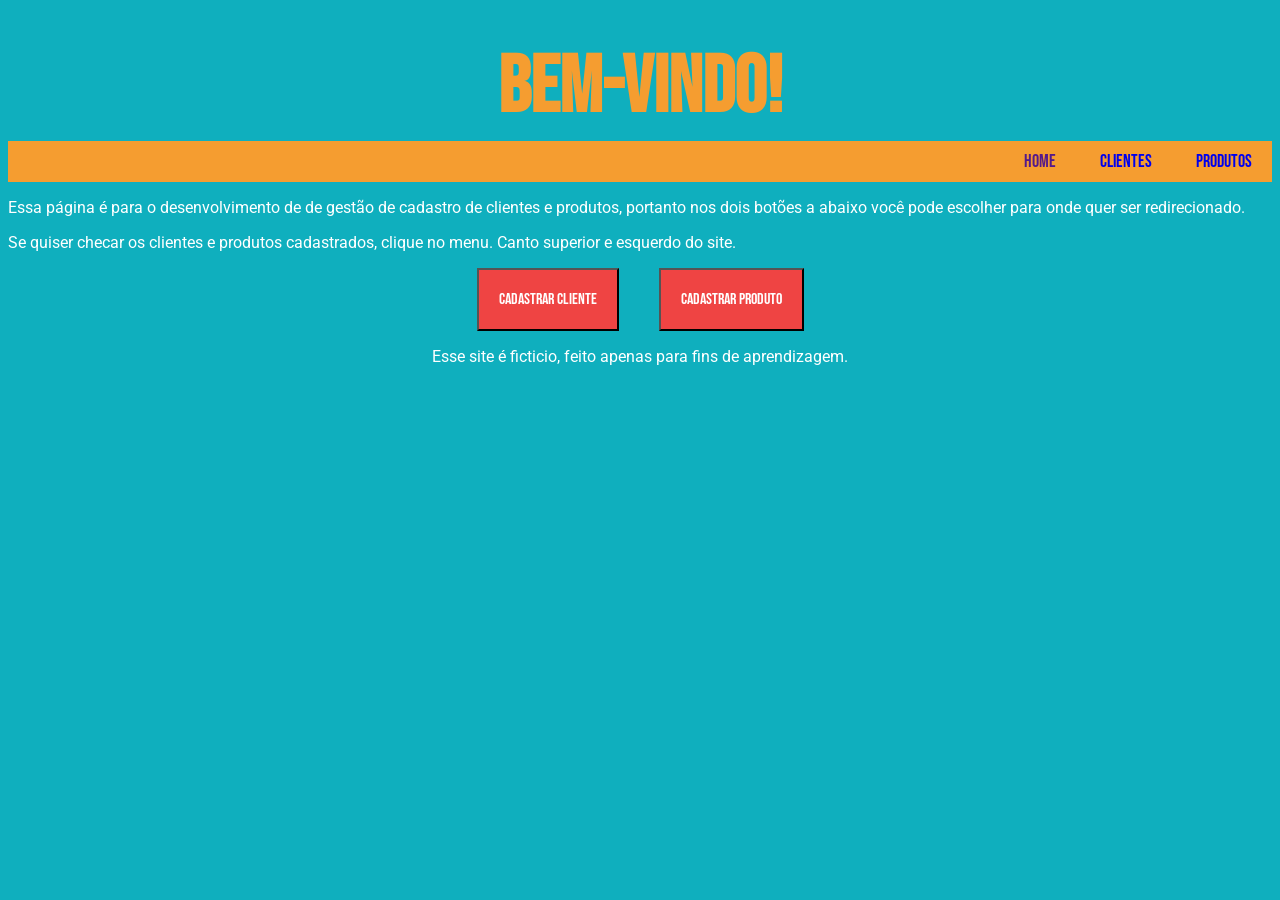
<file: index.html>
<!DOCTYPE html>
<html lang="pt-br">
<head>
    <meta charset="UTF-8">
    <meta http-equiv="X-UA-Compatible" content="IE=edge">
    <meta name="viewport" content="width=device-width, initial-scale=1.0">
    <title>Clients and Products</title>
    <link rel="stylesheet" href="style.css">
</head>
<body>
    <main>
        <h1>Bem-Vindo!</h1>
        <div class="menu">
            <a href="">
                <p class="pmenu">home</p>
            </a>
            <a href="pages/registercl.html">
                <p class="pmenu">clientes</p>
            </a>
            <a href="pages/registerpr.html">
                <p class="pmenu">Produtos</p>
            </a>
        </div>
        <p>Essa página é para o desenvolvimento de de gestão de cadastro de clientes e produtos, portanto nos dois botões a abaixo você pode escolher para onde quer ser redirecionado.</p>
        <p>Se quiser checar os clientes e produtos cadastrados, clique no menu. Canto superior e esquerdo do site.</p>
        <div class="wrapper">
            <a href="pages/client.html"><button>Cadastrar cliente</button></a>
            <a href="pages/products.html"><button>Cadastrar Produto</button></a>
        </div>    
    </main>
    <footer>
        <p>Esse site é ficticio, feito apenas para fins de aprendizagem.</p>
    </footer>
</body>
</html>
</file>
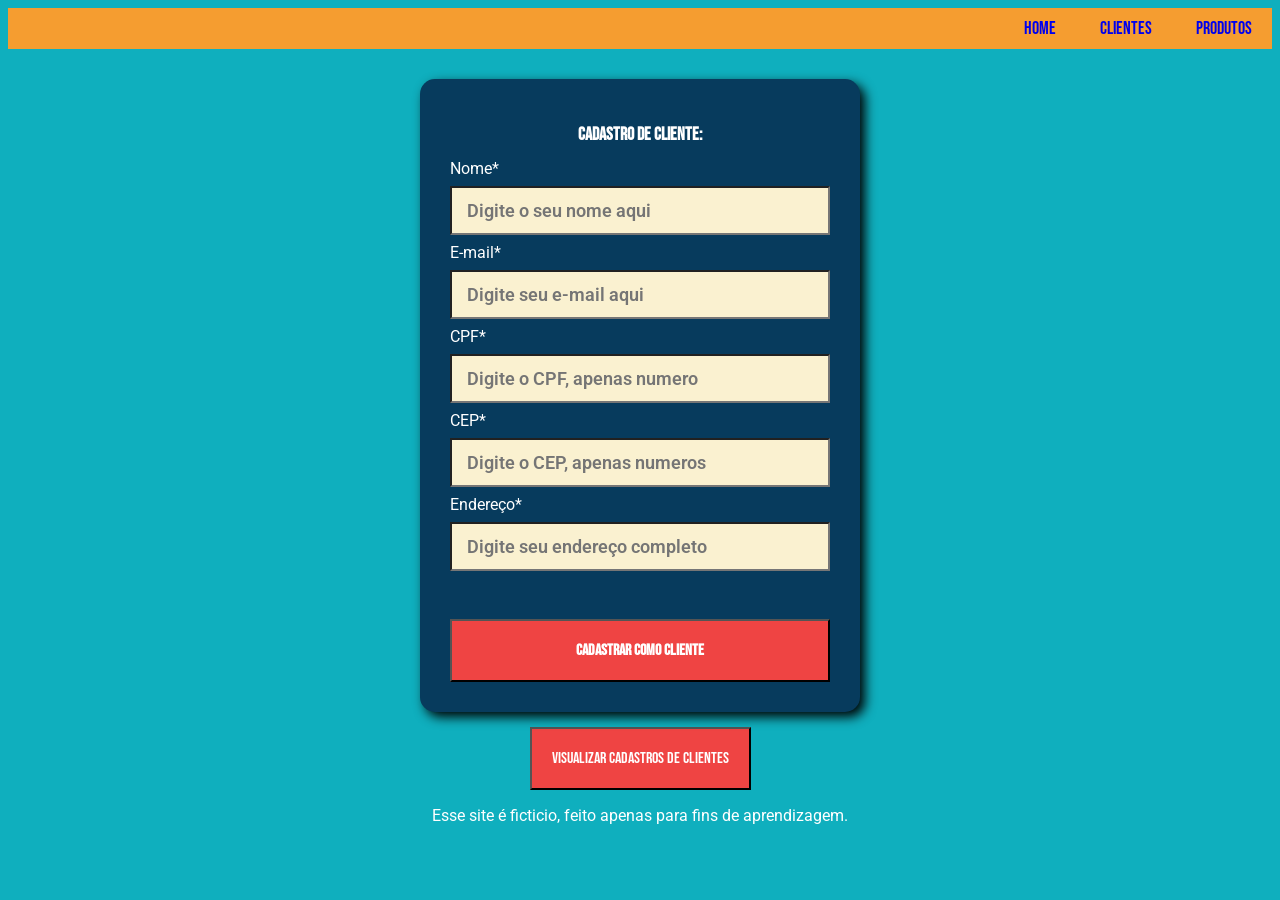
<file: pages/client.html>
<!DOCTYPE html>
<html lang="pt_br">
<head>
    <meta charset="UTF-8">
    <meta http-equiv="X-UA-Compatible" content="IE=edge">
    <meta name="viewport" content="width=device-width, initial-scale=1.0">
    <title>Registro de Cliente</title>
    <link rel="stylesheet" href="../style.css">
</head>
<body>
    <main>
        <div class="menu">
            <a href="../index.html">
                <p class="pmenu">home</p>
            </a>
            <a href="registercl.html">
                <p class="pmenu">clientes</p>
            </a>
            <a href="registerpr.html">
                <p class="pmenu">Produtos</p>
            </a>
        </div>
        <div class="wrapper">
            <form id="register" >
                    <h2>Cadastro de cliente:</h2>
                    <div class="quest">
                        <label for="dataClient">Nome*</label>
                        <input type= "text" name="dataClient" id = "dataClient" placeholder="Digite o seu nome aqui" data-required>
                    </div>
                    <div class="quest">
                        <label for="dataEmail">E-mail*</label>
                        <input type= "text" name="dataEmail" id = "dataEmail" placeholder="Digite seu e-mail aqui" data-required data-emailcheck>
                    </div>
                    <div class="quest">
                        <label for="dataCPF">CPF*</label>
                        <input type= "number" name="dataCPF" id = "dataCPF" placeholder="Digite o CPF, apenas numero" data-required data-size="11">
                    </div>
                    <div class="quest">
                        <label for="dataCEP">CEP*</label>
                        <input type= "number" name="dataCEP" id = "dataCEP" placeholder="Digite o CEP, apenas numeros" data-required data-size="8">
                    </div>
                    <div class="quest">
                        <label for="dataEnd">Endereço*</label>
                        <input type= "text" name="dataEnd" id = "dataEnd" placeholder="Digite seu endereço completo" data-required>
                    </div>
                    <div>
                        <input id="formbutton" type="submit" value= "Cadastrar como cliente">
                    </div>
            </form>
        </div>
        <div class="wrapper">
            <a href="registercl.html"><button>Visualizar cadastros de clientes</button></a>
        </div>
    </main>
    
    <footer>
        <p>Esse site é ficticio, feito apenas para fins de aprendizagem.</p>
    </footer>
    <p class="error-validation template"></p>
    <script src="../javascript/validation_client.js"></script>
</body>
</html>
</file>
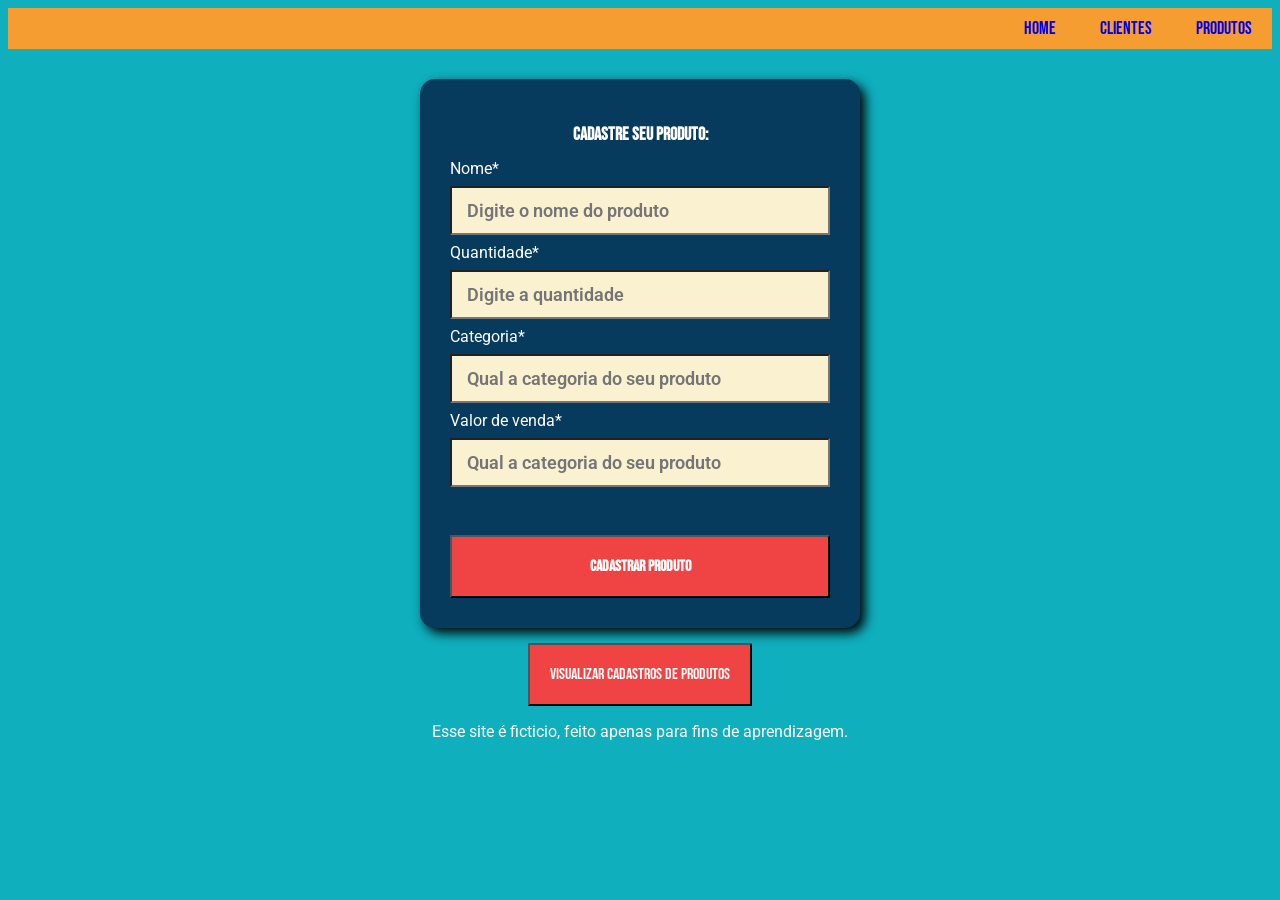
<file: pages/products.html>
<!DOCTYPE html>
<html lang="pt_br">
<head>
    <meta charset="UTF-8">
    <meta http-equiv="X-UA-Compatible" content="IE=edge">
    <meta name="viewport" content="width=device-width, initial-scale=1.0">
    <title>Registro de Produto</title>
    <link rel="stylesheet" href="../style.css">
</head>
<body>
    <main>
        <div class="menu">
            <a href="../index.html">
                <p class="pmenu">home</p>
            </a>
            <a href="registercl.html">
                <p class="pmenu">clientes</p>
            </a>
            <a href="registerpr.html">
                <p class="pmenu">Produtos</p>
            </a>
        </div>
        <div class="wrapper">
            <form id="register" >
                <div class = "sign">
                    <h2>Cadastre seu produto:</h2>
                    <div class="quest">
                        <label for="dataName">Nome*</label>
                        <input type= "text" name="dataName" id = "dataName" placeholder="Digite o nome do produto" data-required>
                    </div>
                    <div class="quest">
                        <label for="dataQuant">Quantidade*</label>
                        <input type= "number" name="dataQuant" id = "dataQuant" placeholder="Digite a quantidade" data-required>
                    </div>
                    <div class="quest">
                        <label for="dataCat">Categoria*</label>
                        <input type= "text" name="dataCat" id = "dataCat" placeholder="Qual a categoria do seu produto" data-required> 
                    </div>
                    <div class="quest">
                        <label for="dataSell">Valor de venda*</label>
                        <input type= "number" name="dataSell" id = "dataSell" placeholder="Qual a categoria do seu produto" data-required>
                    </div>
                    <div>
                        <input id="formbutton" type="submit" value= "Cadastrar Produto">
                    </div>
                </div>
            </form>
        </div>
        <div class="wrapper">
            <a href="registerpr.html"><button>Visualizar cadastros de produtos</button></a>
        </div>
    </main>
    <footer>
        <p>Esse site é ficticio, feito apenas para fins de aprendizagem.</p>
    </footer>
    <p class="error-validation template"></p>
    <script src="../javascript/validation_product.js"></script>
</body>
</html>
</file>
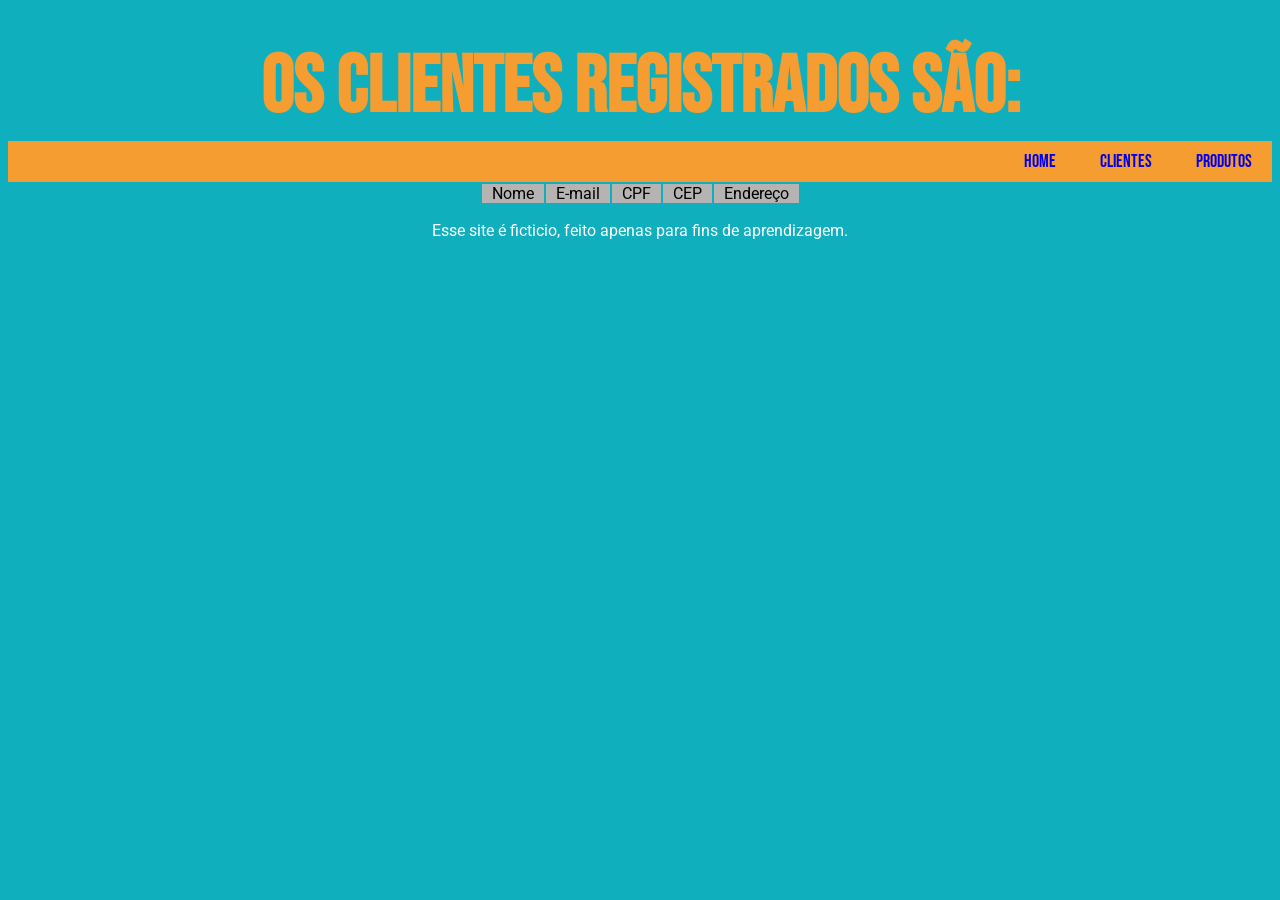
<file: pages/registercl.html>
<!DOCTYPE html>
<html lang="pt-br">
<head>
    <meta charset="UTF-8">
    <meta http-equiv="X-UA-Compatible" content="IE=edge">
    <meta name="viewport" content="width=device-width, initial-scale=1.0">
    <title>Clientes registrados</title>
    <link rel="stylesheet" href="../style.css">
</head>
<body>
    <main>
        <h1>Os clientes registrados são:</h1>
        <div class="menu">
            <a href="../index.html">
                <p class="pmenu">home</p>
            </a>
            <a href="registercl.html">
                <p class="pmenu">clientes</p>
            </a>
            <a href="registerpr.html">
                <p class="pmenu">Produtos</p>
            </a>
        </div>
        <div class="wrapper">
            <table>
                <tr>
                    <td>Nome</td>
                    <td>E-mail</td>
                    <td>CPF</td>
                    <td>CEP</td>
                    <td>Endereço</td>
                </tr>
            </table>
        </div>
    </main>
    <footer>
        <p>Esse site é ficticio, feito apenas para fins de aprendizagem.</p>
    </footer>
    <script src="../javascript/show_client.js"></script>
</body>
</html>
</file>
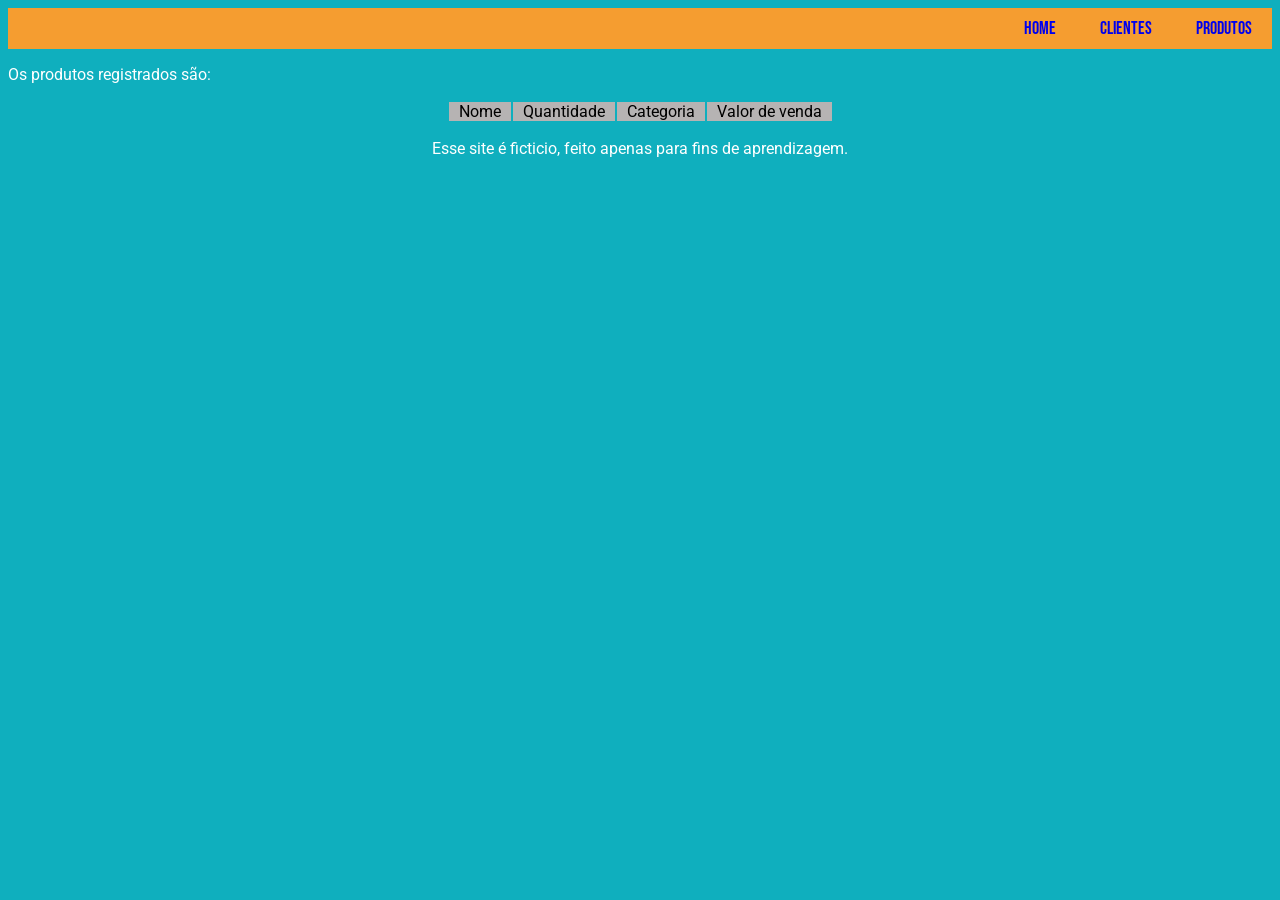
<file: pages/registerpr.html>
<!DOCTYPE html>
<html lang="pt-br">
<head>
    <meta charset="UTF-8">
    <meta http-equiv="X-UA-Compatible" content="IE=edge">
    <meta name="viewport" content="width=device-width, initial-scale=1.0">
    <title>Produto registrados</title>
    <link rel="stylesheet" href="../style.css">
</head>
<body>
    <main>
        <div class="menu">
            <a href="../index.html">
                <p class="pmenu">home</p>
            </a>
            <a href="registercl.html">
                <p class="pmenu">clientes</p>
            </a>
            <a href="registerpr.html">
                <p class="pmenu">Produtos</p>
            </a>
        </div>
        <p>Os produtos registrados são:</p>
        <div class="wrapper">
            <table>
                <tr>
                    <td>Nome</td>
                    <td>Quantidade</td>
                    <td>Categoria</td>
                    <td>Valor de venda</td>
                </tr>
            </table>
        </div>
    </main>
    <footer>
        <p>Esse site é ficticio, feito apenas para fins de aprendizagem.</p>
    </footer>
    <script src="../javascript/show_product.js"></script>
</body>
</html>
</file>
<file: style.css>
@charset "UTF-8";

@import url('https://fonts.googleapis.com/css2?family=Bebas+Neue&display=swap');
@import url('https://fonts.googleapis.com/css2?family=Roboto:ital,wght@0,100;0,300;0,400;0,500;0,700;0,900;1,100;1,300;1,400;1,500;1,700;1,900&display=swap');

body {
    background-color: #0FAFBE;
    font-family: 'Roboto', sans-serif;
    font-size: 1em;
    color: white;
    text-align: justify;
}

h1{
    margin: 40px 0px 5px 0px;
    font-size: 5em;
    font-family: 'Bebas Neue';
    color: #F59D30;
    text-align: center;
}

h2{
    font-size: 1.1em;
    font-family: 'Bebas Neue';
    color: white;
    text-align: center;
}

.menu{
    padding: 10px 0 10px 0;
    background-color: #F59D30;
    text-align: right;
}

.pmenu{
    font-size: 1.1em;
    font-family: 'Bebas Neue';
    background-color: #F59D30;  
    padding: 0px 20px 0px 20px;
    display: inline;
    text-align: center;
    
}

a{
    text-decoration: none;

}

#register {
    
    background-color: #073B5D;
    position: relative;
    display: inline-block;
    width: 30%;
    margin: 30px 0 15px 0;
    padding: 30px 30px 30px 30px;
    text-align: left;

    border-radius: 15px;
    box-shadow:  5px 5px 12px 0px black;
}
input{
    margin: 0;
    padding: 0;
    outline: none;
    font-family: 'Roboto', sans-serif;
    font-weight: 600;
    font-size: 18px;
    padding: 12px 15px;
    margin: 8px 0;
    width: 100%;
    box-sizing: border-box;
    background: #faf1d0;
}
#formbutton{
    outline: none;
    font-family: 'Bebas Neue';
    font-size: 16px;
    padding: 20px;

    cursor: pointer;

    background: #EF4443;
    color: white;
    margin: 40px 0 0 0;
    position: relative;
}

#formbutton:hover{
    background: #f16b6b;

}

#formbutton:active{
    position: relative;
    top: 5px;
}

.wrapper{
    display: flex;
    align-items: center;
    justify-content: center;
}

button{
    color: white;
    outline: none;
    cursor: pointer;
    font-family: 'Bebas Neue';
    font-size: 16px;
    padding: 20px;
    margin: 0 20px 0 20px;
    background: #EF4443;
}

button:hover{
    background: #f16b6b;
}

button:active{
    position: relative;
    top: 5px;
}

.error-validation{
    margin: 0;
    padding: 0;
    color: rgb(253, 57, 57);
    position: relative;
    top: -3px;
    font-size: 0.8em;
}

.template{
    display: none;
}

footer{
    text-align: center;
}

td{
    color: black;
    background-color: rgb(182, 179, 179);
    padding: 0px 10px 0px 10px;
}
</file>
